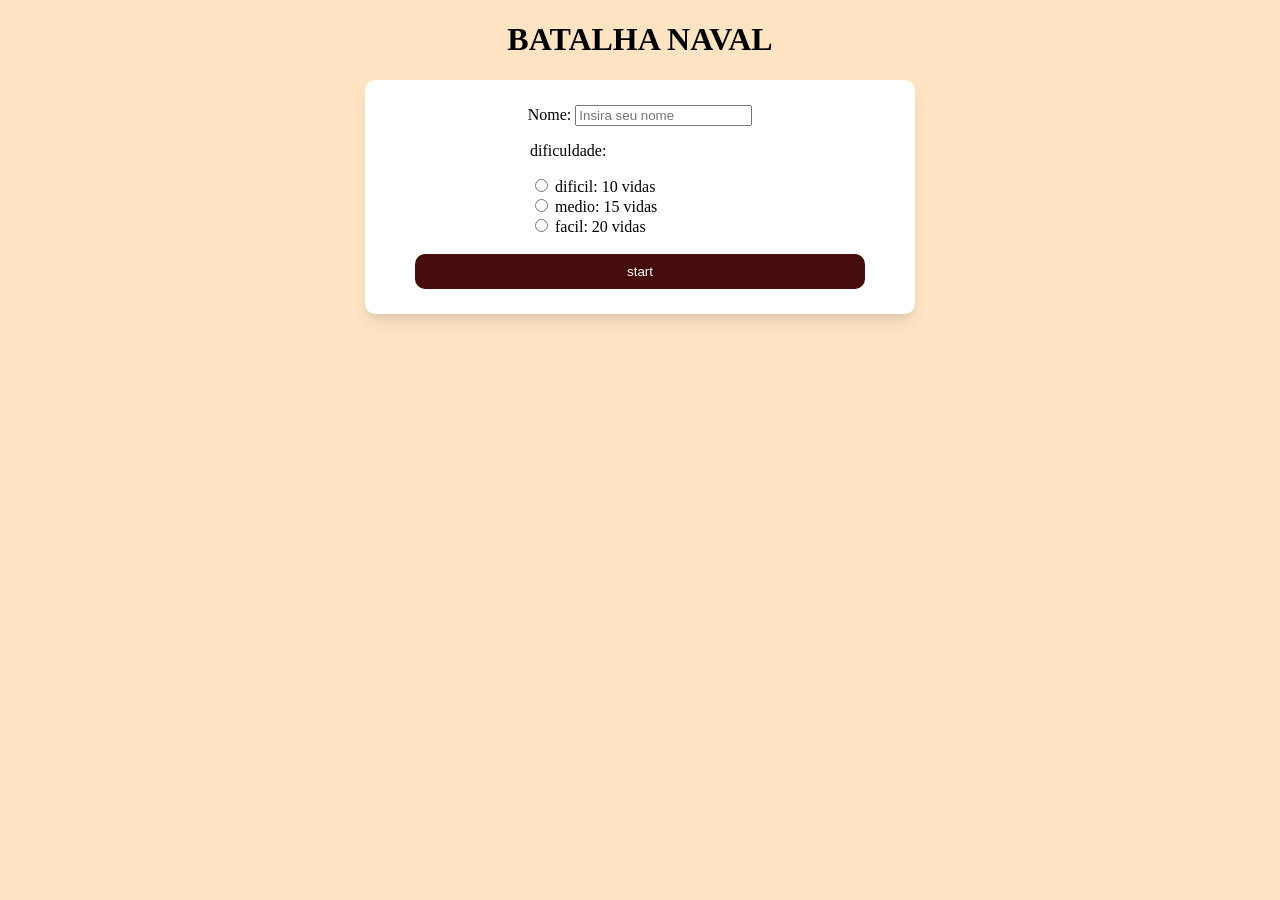
<file: index.html>
<!DOCTYPE html>
<html lang="en">
<head>
    <meta charset="UTF-8">
    <meta name="viewport" content="width=device-width, initial-scale=1.0">
    <title>Document</title>
    <link rel="stylesheet" href="style.css">
</head>

<body>
    <header>
        <h1>BATALHA NAVAL</h1>
    </header>
    <section class="formzin">
        <form id="form1" action="">
            Nome: <input type="text" id="nome" placeholder="Insira seu nome"><br>
            <div class="select-diff">
                <p>dificuldade: </p>
                <div>
                    <input type="radio" id="dificil" name="vidas" value="10">
                    <label for="dificil">dificil: 10 vidas</label>
                </div>
                <div>
                    <input type="radio" id="medio" name="vidas" value="15">
                    <label for="medio">medio: 15 vidas</label>
                </div>
                <div>
                    <input type="radio" id="facil" name="vidas" value="20">
                    <label for="facil">facil: 20 vidas</label>
                </div>
            </div>
            <br>
            <input class="btnstart" id="btnstart" type="button" value="start">
        </form>
    </section>
    <script src="form.js"></script>
</body>
</html>
</file>
<file: style.css>
body{
    background-color: bisque;
}
h1{
    text-align: center;
}
.formzin{
    display: flex;
    text-align: center;
    justify-content: center;
    
    }
#form1{
    background-color: white;
    box-shadow: 0 10px 15px -3px rgba(0, 0, 0, 0.1), 0 4px 6px -2px rgba(0, 0, 0, 0.05);
    border-radius: 10px;
    padding: 2%;
    max-width: 50%;
    width: 500px;
}
.select-diff{
    text-align: start;
    margin-left: 28%;
}
.btnstart{
    background-color: rgb(71, 12, 12);
    color: white;
    border: none;
    min-width: 90%;
    padding: 2%;
    border-radius: 10px;
}
.btnstart:hover{
    background-color: rgb(121, 30, 30);
    cursor: pointer;
}

#board{
    display: grid;
    grid-template-columns: repeat(10, 1fr);
    width: 400px;
    box-shadow: 0 10px 15px -3px rgba(0, 0, 0, 0.1), 0 4px 6px -2px rgba(0, 0, 0, 0.05);
}

.cell{
    border: 1px solid black;
    height: 40px;
    background-color: rgb(121, 30, 30);
}
.cell:hover{
    background-color: rgb(71, 12, 12);
    cursor: pointer;
}
.containerJogo{
    display: flex;
    flex-direction: column;
    justify-content: center;
    align-items: center;
    background-color: white;
    box-shadow: 0 10px 15px -3px rgba(0, 0, 0, 0.1), 0 4px 6px -2px rgba(0, 0, 0, 0.05);
    border-radius: 10px;
    padding: 2%;
    max-width: 60%;
}

.jogo{
    display: flex;
    justify-content: center;
    align-items: center;
    text-align: center;
    margin-top: 30px;
}

.acertou{
    background-color: rgb(12, 247, 12);
}
.errou{
    background-color: lightblue;
}
.cell.acertou:hover {
     background-color: rgb(12, 247, 12); 
    }
.cell.errou:hover { 
    background-color: lightblue; 
}
 #timer{
    background-color: rgb(121, 30, 30);
    color: white;
    border-radius: 10px;
    padding: 2%;
 }
 .modal {
    display: none   ;
    position: fixed;
    top: 0;
    left: 0;
    width: 100%;
    height: 100%;
    background-color: rgba(0, 0, 0, 0.5);
    
 }
 .visivel {
    display: flex;
    justify-content: center;
    align-items: center;
 }
 .modal-conteudo {
    background-color: bisque;
    border-radius: 10px;
    padding: 4%;
    box-shadow: 0 10px 15px -3px rgba(0, 0, 0, 0.1), 0 4px 6px -2px rgba(0, 0, 0, 0.05);
 }
 #btnTentarNovamente{
    border: none;
    background-color: red;
    color: white;
    border: 1px solid black;
    border-radius: 10px;
    padding: 2%;
    width: 70%;
 }
 #btnVerRanking{
    border: none;
    background-color: white;
    border: 1px solid black;
    border-radius: 10px;
    padding: 2%;
    width: 70%;
    margin-top: 5%;
 }
 #btnVerRanking:hover{
    background-color: rgb(69, 69, 246);
    color: white;
 }
 #btnTentarNovamente:hover{
    background-color: rgb(88, 0, 0);
 }
 #tabelaRanking {
    border-collapse: collapse;
    margin: 0 auto;
    width: 60%;
}

#tabelaRanking th, #tabelaRanking td {
    padding: 1%;
    border: 1px solid black;
    text-align: right;
}

#tabelaRanking th {
    background-color: rgb(106, 27, 27);
    color: white;
}
#tabelaRanking td {
    background-color: white;
}
#btnInicio{
    border: none;
    background-color: red;
    color: white;
    padding: 1%;
    border-radius: 8px;
}
#btnInicio:hover{
    background-color: rgb(124, 0, 0);
}
</file>
